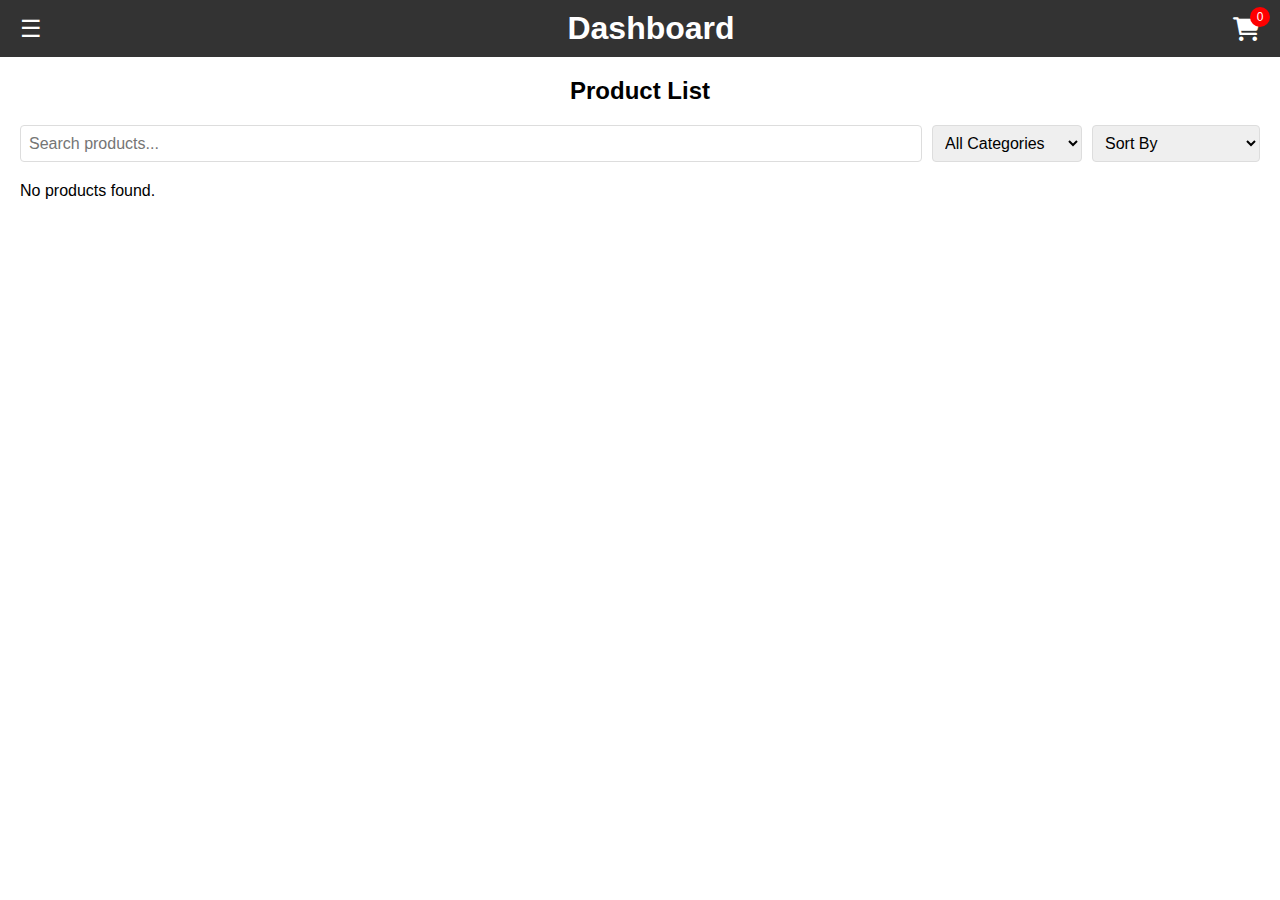
<file: grocery/index.html>
<!DOCTYPE html>
<html lang="en">
<head>
    <meta charset="UTF-8">
    <meta name="viewport" content="width=device-width, initial-scale=1.0">
    <title>Dashboard</title>
    <link rel="stylesheet" href="styles.css">
    <link rel="stylesheet" href="https://cdnjs.cloudflare.com/ajax/libs/font-awesome/6.0.0-beta3/css/all.min.css">
    <style>
        /* Basic reset */
        * {
            margin: 0;
            padding: 0;
            box-sizing: border-box;
        }
    
        body {
            font-family: Arial, sans-serif;
        }
    
        /* Navbar styles */
        .navbar {
            display: flex;
            align-items: center;
            justify-content: space-between;
            background-color: #333;
            color: white;
            padding: 10px 20px;
            position: relative;
        }
    
        .burger-menu {
            cursor: pointer;
            font-size: 24px;
            color: white;
            z-index: 2; /* Ensure it appears above other elements */
        }
    
        .nav-title {
            text-align: center;
            flex-grow: 1;
        }
    
        .nav-links {
            display: none; /* Hidden by default */
            flex-direction: column;
            background-color: #444;
            position: absolute;
            top: 50px;
            right: 0; /* Align it to the right */
            width: 200px; /* Adjust width as needed */
            padding: 10px;
            border-radius: 8px;
            z-index: 1; /* Ensure it appears above other elements */
        }
    
        .nav-links a {
            color: white;
            padding: 10px;
            text-decoration: none;
            display: block;
        }
    
        .nav-links a:hover {
            background-color: #555;
        }
    
        .nav-links.active {
            display: flex; /* Show links when active */
        }
    
        .shopping-icon {
            font-size: 24px;
            color: white;
            cursor: pointer;
            z-index: 2; /* Ensure it appears above the nav-links */
            display: flex;
            align-items: center;
        }

        .cart-count {
            position: absolute;
            top: -10px;
            right: -10px;
            background-color: red;
            color: white;
            border-radius: 50%;
            width: 20px;
            height: 20px;
            display: flex;
            align-items: center;
            justify-content: center;
            font-size: 12px;
        }

        /* Search, category, and sorting styles */
        .filter-container {
            display: flex;
            flex-wrap: wrap; /* Allow items to wrap on smaller screens */
            gap: 10px;
            margin: 20px 0;
            justify-content: center; /* Center items horizontally */
        }

        .search-bar, .category-select, .sort-select {
            padding: 8px;
            border: 1px solid #ddd;
            border-radius: 4px;
            font-size: 16px;
        }

        .search-bar {
            flex: 1;
            min-width: 200px; /* Ensure minimum width on smaller screens */
        }

        .category-select, .sort-select {
            min-width: 150px; /* Adjust based on your design */
        }
    
        /* Product items styling */
        .product-item {
            display: flex;
            flex-direction: column;
            align-items: center;
            border: 1px solid #ddd;
            padding: 10px;
            margin: 10px;
            background-color: #f9f9f9;
            border-radius: 8px;
            max-width: 300px;
            box-shadow: 0 2px 5px rgba(0, 0, 0, 0.1);
            position: relative; /* For positioning edit and delete icons */
        }
    
        .product-item img {
            max-width: 100%;
            height: auto;
            border-radius: 8px;
            margin-bottom: 10px;
        }
    
        .product-item h3 {
            margin-bottom: 10px;
        }
    
        .product-item p {
            margin: 5px 0;
        }
    
        .edit-delete-buttons {
            position: absolute;
            top: 10px;
            right: 10px;
            display: flex;
            gap: 10px;
        }
    
        .edit-delete-buttons i {
            cursor: pointer;
            color: #333;
        }
    
        .edit-delete-buttons i:hover {
            color: #555;
        }

        .cart-icon-container {
            margin-top: 10px;
            margin-bottom: 10px;
            display: flex;
            justify-content: center;
            width: 100%;
        }

        .cart-icon-container i {
            font-size: 24px;
            color: #333;
            cursor: pointer;
        }
    
        /* Media queries for mobile responsiveness */
        @media (max-width: 768px) {
            .nav-links {
                /* Maintain position just for mobile view */
                flex-direction: column;
                background-color: #333;
                top: 50px; /* Adjust to place it below the burger menu */
                right: 0;
                width: 60%; /* Adjust width for mobile view */
            }
    
            .filter-container {
                flex-direction: column; /* Stack items vertically */
                align-items: stretch; /* Make items full width */
            }

            .search-bar, .category-select, .sort-select {
                width: 100%; /* Full width on mobile */
            }

            .product-item {
                width: 90%;
                margin: 10px auto;
            }
        }
    </style>
</head>
<body>
    <nav class="navbar">
        <div class="burger-menu" onclick="toggleMenu()">☰</div>
        <h1 class="nav-title">Dashboard</h1>
        <div class="nav-links" id="navLinks">
            <a href="add-product.html">Add Product</a>
            <a href="mycart.html">Cart</a>
            <a href="logout.html">Logout</a>
        </div>
        <div class="shopping-icon" onclick="window.location.href='mycart.html'">
            <i class="fas fa-shopping-cart"></i>
            <div id="cartCount" class="cart-count">0</div>
        </div>
    </nav>

    <div class="content">
        <h2 style="text-align: center;">Product List</h2>
        
        <!-- Filter container -->
        <div class="filter-container">
            <input type="text" id="searchBar" class="search-bar" placeholder="Search products...">
            <select id="categorySelect" class="category-select">
                <option value="">All Categories</option>
                <option value="fruit">Fruit</option>
                <option value="vegetable">Vegetable</option>
                <option value="canned goods">Canned Goods</option>
                <option value="crackers">Crackers</option>
            </select>
            <select id="sortSelect" class="sort-select">
                <option value="default">Sort By</option>
                <option value="price-asc">Price: Low to High</option>
                <option value="price-desc">Price: High to Low</option>
            </select>
        </div>

        <div id="productItems" class="product-list"></div>
    </div>

    <script>
        function toggleMenu() {
            const navLinks = document.getElementById('navLinks');
            navLinks.classList.toggle('active');
        }

        function updateCartCount() {
            const cart = JSON.parse(localStorage.getItem('cart')) || [];
            const cartCount = document.getElementById('cartCount');
            cartCount.textContent = cart.length;
        }

        function addToCart(product) {
            let cart = JSON.parse(localStorage.getItem('cart')) || [];
            cart.push(product);
            localStorage.setItem('cart', JSON.stringify(cart));
            updateCartCount();
        }

        function editProduct(index) {
            // Redirect to edit-product.html with the index as a query parameter
            window.location.href = `edit-product.html?index=${index}`;
        }

        function deleteProduct(index) {
            let products = JSON.parse(localStorage.getItem('products')) || [];
            products.splice(index, 1);
            localStorage.setItem('products', JSON.stringify(products));
            window.location.reload(); // Refresh the page to reflect changes
        }

        function filterProducts() {
            const searchTerm = document.getElementById('searchBar').value.toLowerCase();
            const category = document.getElementById('categorySelect').value;
            const sortOrder = document.getElementById('sortSelect').value;

            let products = JSON.parse(localStorage.getItem('products')) || [];

            // Filter by search term and category
            products = products.filter(product => {
                const matchesSearch = product.name.toLowerCase().includes(searchTerm);
                const matchesCategory = !category || product.category === category;
                return matchesSearch && matchesCategory;
            });

            // Sort products
            if (sortOrder === 'price-asc') {
                products.sort((a, b) => a.price - b.price);
            } else if (sortOrder === 'price-desc') {
                products.sort((a, b) => b.price - a.price);
            }

            return products;
        }

        function displayProducts() {
            const productItems = document.getElementById('productItems');
            const products = filterProducts();

            if (products.length > 0) {
                productItems.innerHTML = ''; // Clear existing items

                products.forEach((product, index) => {
                    productItems.innerHTML += `
                        <div class="product-item">
                            <img src="${product.image}" alt="${product.name}">
                            <h3>${product.name}</h3>
                            <p><strong>Brand:</strong> ${product.brand}</p>
                            <p><strong>Price:</strong> $${product.price}</p>
                            <p><strong>Weight/Volume:</strong> ${product.weightVolume}</p>
                            <p><strong>Quantity:</strong> ${product.quantity}</p>
                            <p><strong>Store:</strong> ${product.store}</p>
                            <div class="edit-delete-buttons">
                                <i class="fas fa-edit" onclick="editProduct(${index})"></i>
                                <i class="fas fa-trash" onclick="deleteProduct(${index})"></i>
                            </div>
                            <div class="cart-icon-container">
                                <i class="fas fa-cart-plus" onclick="addToCart(${JSON.stringify(product)})"></i>
                            </div>
                        </div>
                    `;
                });
            } else {
                productItems.innerHTML = '<p>No products found.</p>';
            }
        }

        document.getElementById('searchBar').addEventListener('input', displayProducts);
        document.getElementById('categorySelect').addEventListener('change', displayProducts);
        document.getElementById('sortSelect').addEventListener('change', displayProducts);

        // Initial display of products
        displayProducts();

        // Update cart count on page load
        updateCartCount();
    </script>
</body>
</html>
</file>
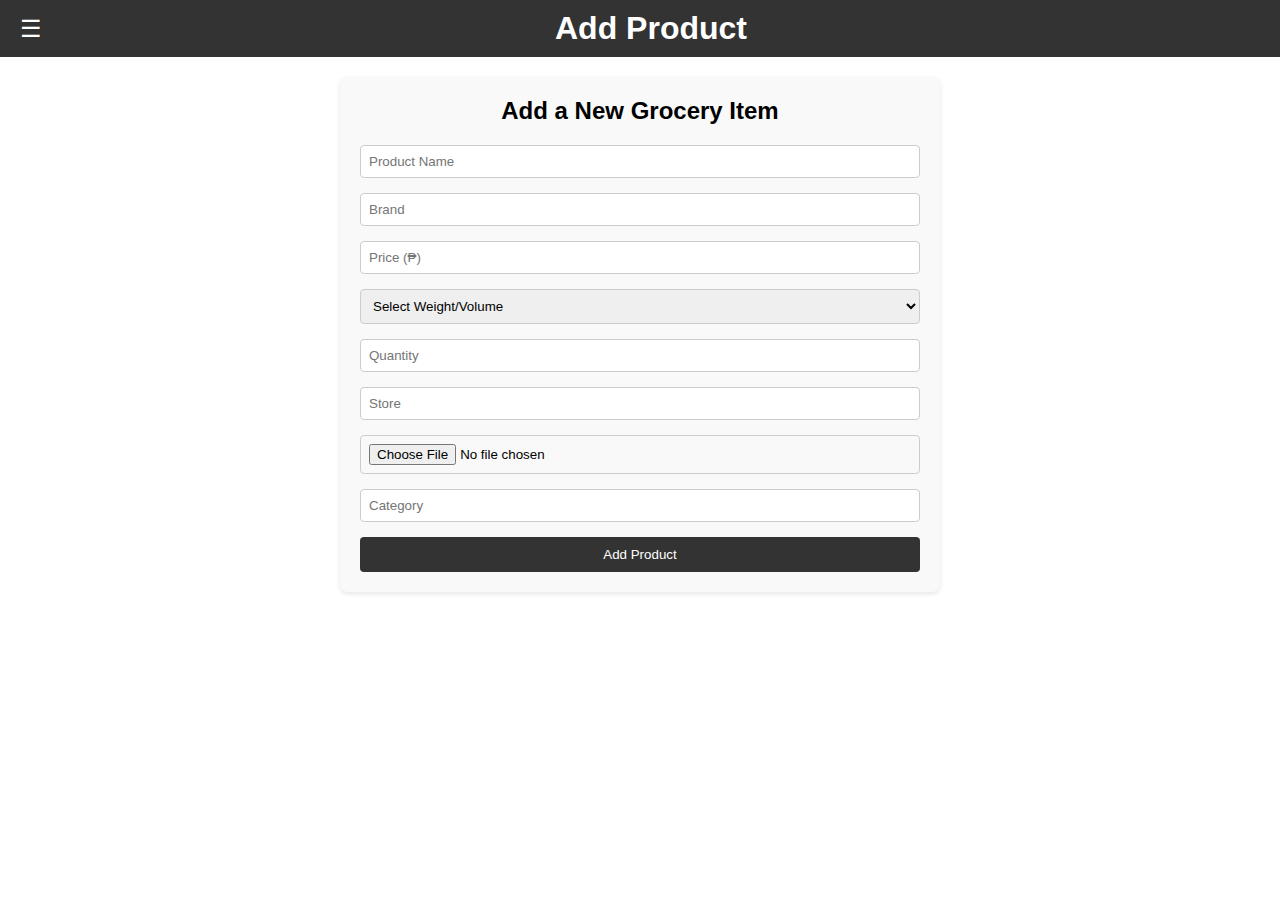
<file: grocery/add-product.html>
<!DOCTYPE html>
<html lang="en">
<head>
    <meta charset="UTF-8">
    <meta name="viewport" content="width=device-width, initial-scale=1.0">
    <title>Add Product</title>
    <link rel="stylesheet" href="styles.css">
    <style>
        /* Basic reset */
        * {
            margin: 0;
            padding: 0;
            box-sizing: border-box;
        }

        body {
            font-family: Arial, sans-serif;
        }

        /* Navbar styles */
        .navbar {
            display: flex;
            align-items: center;
            justify-content: space-between;
            background-color: #333;
            color: white;
            padding: 10px 20px;
            position: relative;
        }

        .burger-menu {
            cursor: pointer;
            font-size: 24px;
            color: white;
        }

        .nav-title {
            text-align: center;
            flex-grow: 1;
        }

        .nav-links {
            display: none;
            flex-direction: column;
            background-color: #444;
            position: absolute;
            top: 50px;
            left: 10px;
            width: 150px;
            padding: 10px;
            border-radius: 8px;
            z-index: 1;
        }

        .nav-links a {
            color: white;
            padding: 10px;
            text-decoration: none;
        }

        .nav-links a:hover {
            background-color: #555;
        }

        .nav-links.active {
            display: flex;
        }

        .shopping-icon {
            font-size: 24px;
            color: white;
            cursor: pointer;
            z-index: 2;
        }

        /* Form styling */
        .content {
            padding: 20px;
            max-width: 600px;
            margin: 20px auto;
            background-color: #f9f9f9;
            border-radius: 8px;
            box-shadow: 0 2px 5px rgba(0, 0, 0, 0.1);
        }

        h2 {
            text-align: center;
            margin-bottom: 20px;
        }

        .form-group {
            margin-bottom: 15px;
        }

        input[type="text"],
        input[type="number"],
        input[type="file"],
        select {
            width: 100%;
            padding: 8px;
            border: 1px solid #ccc;
            border-radius: 4px;
        }

        button[type="submit"] {
            display: block;
            width: 100%;
            padding: 10px;
            background-color: #333;
            color: white;
            border: none;
            border-radius: 4px;
            cursor: pointer;
        }

        button[type="submit"]:hover {
            background-color: #555;
        }

        /* Media queries for mobile responsiveness */
        @media (max-width: 768px) {
            .nav-links {
                /* Adjust position and width for mobile view */
                left: 0;
                top: 50px; /* Place below the burger menu */
                width: 40%; /* Full width on mobile */
            }

            .content {
                width: 90%;
                margin: 20px auto;
            }
        }
    </style>
</head>
<body>
    <nav class="navbar">
        <div class="burger-menu" onclick="toggleMenu()">☰</div>
        <h1 class="nav-title">Add Product</h1>
        <div class="nav-links" id="navLinks">
            <a href="index.html">Dashboard</a>
            <a href="mycart.html">Cart</a>
            <a href="logout.html">Logout</a>
        </div>
        <div class="shopping-icon">
            <i class="fas fa-shopping-cart"></i>
        </div>
    </nav>

    <div class="content">
        <h2>Add a New Grocery Item</h2>
        <form id="add-product-form" enctype="multipart/form-data">
            <div class="form-group">
                <input type="text" id="product-name" placeholder="Product Name" required>
            </div>
            <div class="form-group">
                <input type="text" id="brand" placeholder="Brand" required>
            </div>
            <div class="form-group">
                <input type="number" id="price" step="0.01" placeholder="Price (₱)" required>
            </div>
            <div class="form-group">
                <select id="weight" required>
                    <option value="" disabled selected>Select Weight/Volume</option>
                    <option value="100g">100g</option>
                    <option value="200g">200g</option>
                    <option value="500g">500g</option>
                    <option value="1kg">1kg</option>
                    <option value="1L">1L</option>
                    <option value="2L">2L</option>
                    <!-- Add more options as needed -->
                </select>
            </div>
            <div class="form-group">
                <input type="number" id="quantity" placeholder="Quantity" required>
            </div>
            <div class="form-group">
                <input type="text" id="store" placeholder="Store" required>
            </div>
            <div class="form-group">
                <input type="file" id="image" accept="image/*">
            </div>
            <div class="form-group">
                <input type="text" id="category" placeholder="Category" required>
            </div>
            <button type="submit">Add Product</button>
        </form>
    </div>

    <script>
        function toggleMenu() {
            const navLinks = document.getElementById('navLinks');
            navLinks.classList.toggle('active');
        }

        function saveProduct(product) {
            let products = JSON.parse(localStorage.getItem('products')) || [];
            products.push(product);
            localStorage.setItem('products', JSON.stringify(products));
        }

        document.getElementById('add-product-form').addEventListener('submit', function(event) {
            event.preventDefault();

            const productName = document.getElementById('product-name').value;
            const brand = document.getElementById('brand').value;
            const price = parseFloat(document.getElementById('price').value);
            const weight = document.getElementById('weight').value;
            const quantity = parseInt(document.getElementById('quantity').value);
            const store = document.getElementById('store').value;
            const image = document.getElementById('image').files[0];
            const category = document.getElementById('category').value;

            if (productName && brand && price && weight && quantity && store) {
                const reader = new FileReader();

                reader.onloadend = function() {
                    const product = {
                        name: productName,
                        brand: brand,
                        price: price,
                        weight: weight,
                        quantity: quantity,
                        store: store,
                        image: reader.result,
                        category: category
                    };

                    saveProduct(product);
                    alert('Product added successfully!');
                    window.location.href = 'index.html'; // Redirect to index.html
                };

                if (image) {
                    reader.readAsDataURL(image);
                } else {
                    const product = {
                        name: productName,
                        brand: brand,
                        price: price,
                        weight: weight,
                        quantity: quantity,
                        store: store,
                        image: '', // No image provided
                        category: category
                    };

                    saveProduct(product);
                    alert('Product added successfully!');
                    window.location.href = 'index.html'; // Redirect to index.html
                }
            } else {
                alert('Please fill in all required fields.');
            }
        });
    </script>
</body>
</html>
</file>
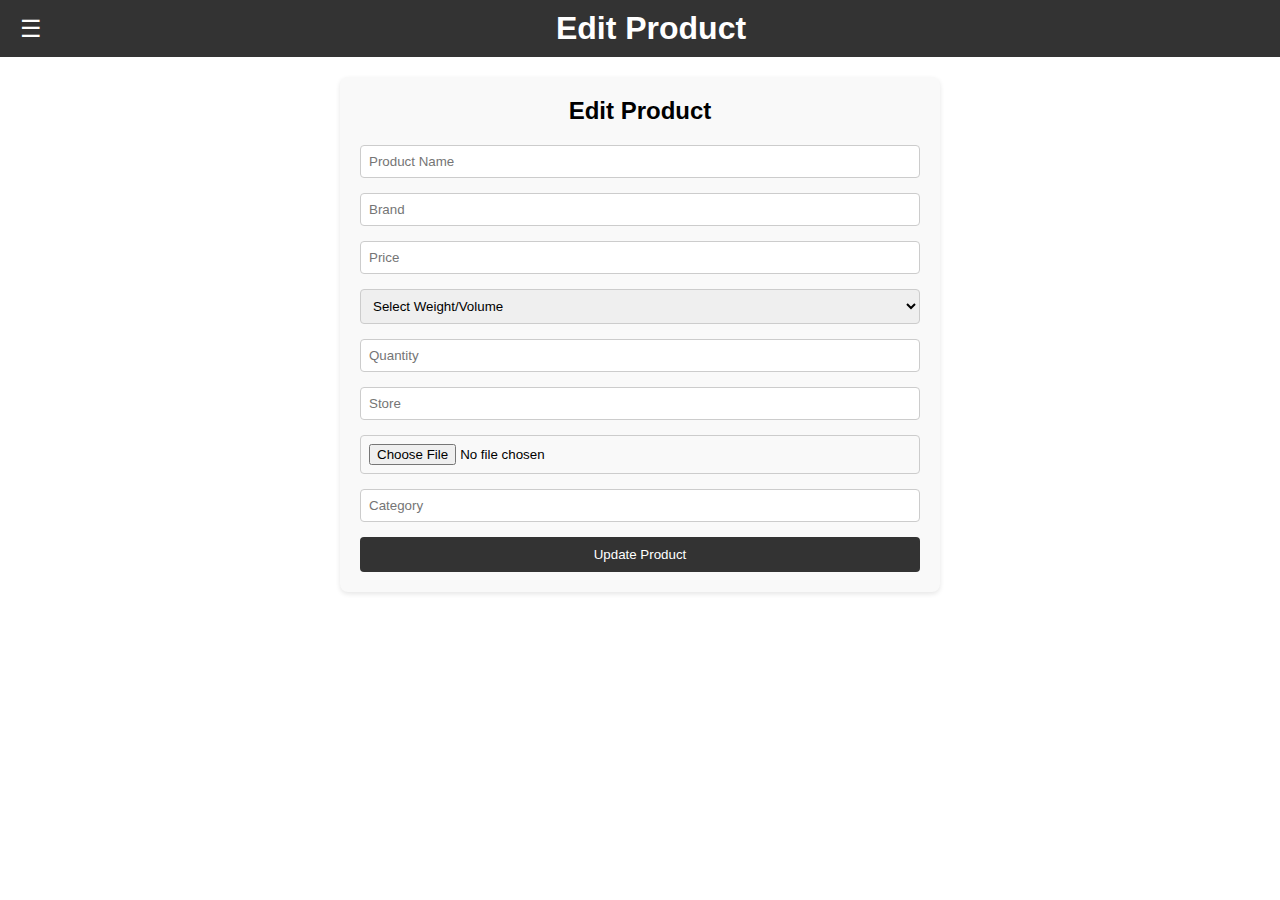
<file: grocery/edit-product.html>
<!DOCTYPE html>
<html lang="en">
<head>
    <meta charset="UTF-8">
    <meta name="viewport" content="width=device-width, initial-scale=1.0">
    <title>Edit Product</title>
    <link rel="stylesheet" href="styles.css">
    <style>
        /* Basic reset */
        * {
            margin: 0;
            padding: 0;
            box-sizing: border-box;
        }

        body {
            font-family: Arial, sans-serif;
        }

        /* Navbar styles */
        .navbar {
            display: flex;
            align-items: center;
            justify-content: space-between;
            background-color: #333;
            color: white;
            padding: 10px 20px;
            position: relative;
        }

        .burger-menu {
            cursor: pointer;
            font-size: 24px;
            color: white;
        }

        .nav-title {
            text-align: center;
            flex-grow: 1;
        }

        .nav-links {
            display: none;
            flex-direction: column;
            background-color: #444;
            position: absolute;
            top: 50px;
            left: 10px;
            width: 150px;
            padding: 10px;
            border-radius: 8px;
            z-index: 1;
        }

        .nav-links a {
            color: white;
            padding: 10px;
            text-decoration: none;
        }

        .nav-links a:hover {
            background-color: #555;
        }

        .nav-links.active {
            display: flex;
        }

        .shopping-icon {
            font-size: 24px;
            color: white;
            cursor: pointer;
            z-index: 2;
        }

        /* Form styling */
        .content {
            padding: 20px;
            max-width: 600px;
            margin: 20px auto;
            background-color: #f9f9f9;
            border-radius: 8px;
            box-shadow: 0 2px 5px rgba(0, 0, 0, 0.1);
        }

        h2 {
            text-align: center;
            margin-bottom: 20px;
        }

        .form-group {
            margin-bottom: 15px;
        }

        input[type="text"],
        input[type="number"],
        input[type="file"],
        select {
            width: 100%;
            padding: 8px;
            border: 1px solid #ccc;
            border-radius: 4px;
        }

        button[type="submit"] {
            display: block;
            width: 100%;
            padding: 10px;
            background-color: #333;
            color: white;
            border: none;
            border-radius: 4px;
            cursor: pointer;
        }

        button[type="submit"]:hover {
            background-color: #555;
        }

        /* Media queries for mobile responsiveness */
        @media (max-width: 768px) {
            .nav-links {
                /* Adjust position and width for mobile view */
                left: 0;
                top: 50px; /* Place below the burger menu */
                width: 40%; /* Full width on mobile */
            }

            .content {
                width: 90%;
                margin: 20px auto;
            }
        }
    </style>
</head>
<body>
    <nav class="navbar">
        <div class="burger-menu" onclick="toggleMenu()">☰</div>
        <h1 class="nav-title">Edit Product</h1>
        <div class="nav-links" id="navLinks">
            <a href="index.html">Dashboard</a>
            <a href="add-product.html">Add Product</a>
        </div>
        <div class="shopping-icon">
            <i class="fas fa-shopping-cart"></i>
        </div>
    </nav>

    <div class="content">
        <h2>Edit Product</h2>
        <form id="edit-product-form" enctype="multipart/form-data">
            <div class="form-group">
                <input type="text" id="product-name" placeholder="Product Name" required>
            </div>
            <div class="form-group">
                <input type="text" id="brand" placeholder="Brand" required>
            </div>
            <div class="form-group">
                <input type="number" id="price" step="0.01" placeholder="Price" required>
            </div>
            <div class="form-group">
                <select id="weight" required>
                    <option value="" disabled selected>Select Weight/Volume</option>
                    <option value="100g">100g</option>
                    <option value="200g">200g</option>
                    <option value="500g">500g</option>
                    <option value="1kg">1kg</option>
                    <option value="1L">1L</option>
                    <option value="2L">2L</option>
                    <!-- Add more options as needed -->
                </select>
            </div>
            <div class="form-group">
                <input type="number" id="quantity" placeholder="Quantity" required>
            </div>
            <div class="form-group">
                <input type="text" id="store" placeholder="Store" required>
            </div>
            <div class="form-group">
                <input type="file" id="image" accept="image/*">
            </div>
            <div class="form-group">
                <input type="text" id="category" placeholder="Category" required>
            </div>
            <button type="submit">Update Product</button>
        </form>
    </div>

    <script>
        function toggleMenu() {
            const navLinks = document.getElementById('navLinks');
            navLinks.classList.toggle('active');
        }

        document.addEventListener('DOMContentLoaded', function() {
            const urlParams = new URLSearchParams(window.location.search);
            const index = urlParams.get('index');

            if (index !== null) {
                const products = JSON.parse(localStorage.getItem('products')) || [];
                const product = products[index];

                if (product) {
                    document.getElementById('product-name').value = product.name;
                    document.getElementById('brand').value = product.brand;
                    document.getElementById('price').value = product.price;
                    document.getElementById('weight').value = product.weight;
                    document.getElementById('quantity').value = product.quantity;
                    document.getElementById('store').value = product.store;
                    document.getElementById('category').value = product.category;
                }
            }
        });

        document.getElementById('edit-product-form').addEventListener('submit', function(event) {
            event.preventDefault();

            const urlParams = new URLSearchParams(window.location.search);
            const index = urlParams.get('index');

            if (index !== null) {
                const products = JSON.parse(localStorage.getItem('products')) || [];

                const productName = document.getElementById('product-name').value;
                const brand = document.getElementById('brand').value;
                const price = parseFloat(document.getElementById('price').value);
                const weight = document.getElementById('weight').value;
                const quantity = parseInt(document.getElementById('quantity').value);
                const store = document.getElementById('store').value;
                const image = document.getElementById('image').files[0];
                const category = document.getElementById('category').value;

                if (productName && brand && price && weight && quantity && store) {
                    const reader = new FileReader();

                    reader.onloadend = function() {
                        products[index] = {
                            name: productName,
                            brand: brand,
                            price: price,
                            weight: weight,
                            quantity: quantity,
                            store: store,
                            image: reader.result,
                            category: category
                        };

                        localStorage.setItem('products', JSON.stringify(products));
                        alert('Product updated successfully!');
                        window.location.href = 'index.html'; // Redirect to index.html
                    };

                    if (image) {
                        reader.readAsDataURL(image);
                    } else {
                        products[index] = {
                            name: productName,
                            brand: brand,
                            price: price,
                            weight: weight,
                            quantity: quantity,
                            store: store,
                            image: products[index].image, // Keep existing image if none provided
                            category: category
                        };

                        localStorage.setItem('products', JSON.stringify(products));
                        alert('Product updated successfully!');
                        window.location.href = 'index.html'; // Redirect to index.html
                    }
                } else {
                    alert('Please fill in all required fields.');
                }
            }
        });
    </script>
</body>
</html>
</file>
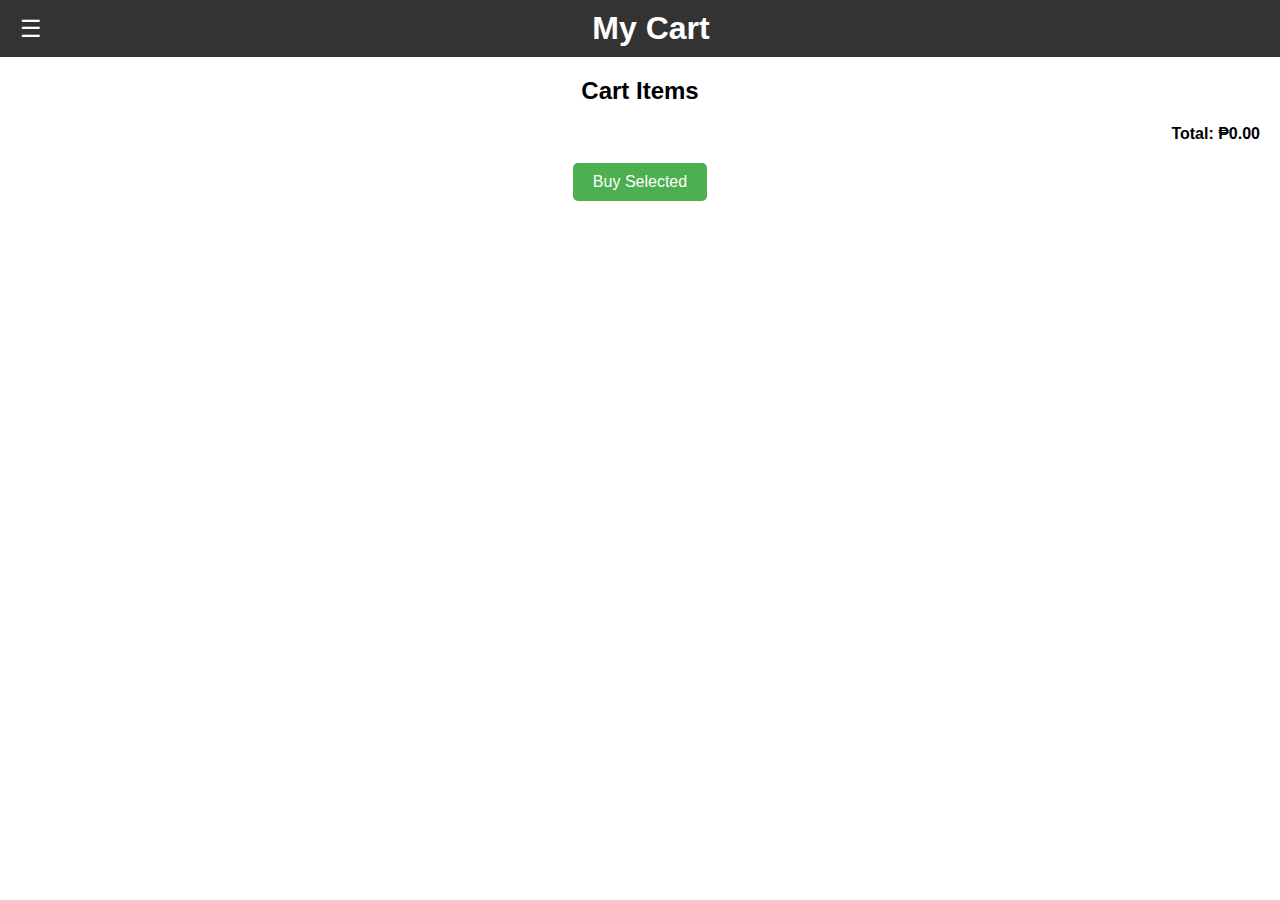
<file: grocery/mycart.html>
<!DOCTYPE html>
<html lang="en">
<head>
    <meta charset="UTF-8">
    <meta name="viewport" content="width=device-width, initial-scale=1.0">
    <title>My Cart</title>
    <link rel="stylesheet" href="styles.css">
    <link rel="stylesheet" href="https://cdnjs.cloudflare.com/ajax/libs/font-awesome/6.0.0-beta3/css/all.min.css">
    <style>
        /* Basic reset */
        * {
            margin: 0;
            padding: 0;
            box-sizing: border-box;
        }

        body {
            font-family: Arial, sans-serif;
        }

        /* Navbar styles */
        .navbar {
            display: flex;
            align-items: center;
            justify-content: space-between;
            background-color: #333;
            color: white;
            padding: 10px 20px;
        }

        .burger-menu {
            cursor: pointer;
            font-size: 24px;
            color: white;
        }

        .nav-title {
            text-align: center;
            flex-grow: 1;
        }

        .nav-links {
            display: none; /* Hidden by default */
            flex-direction: column;
            background-color: #444;
            position: absolute;
            top: 50px;
            right: 0;
            width: 200px;
            padding: 10px;
            border-radius: 8px;
        }

        .nav-links a {
            color: white;
            padding: 10px;
            text-decoration: none;
            display: block;
        }

        .nav-links a:hover {
            background-color: #555;
        }

        .nav-links.active {
            display: flex; /* Show links when active */
        }

        /* Cart items styling */
        .cart-item {
            display: flex;
            align-items: center;
            border: 1px solid #ddd;
            padding: 10px;
            margin: 10px;
            background-color: #f9f9f9;
            border-radius: 8px;
            max-width: 500px;
            box-shadow: 0 2px 5px rgba(0, 0, 0, 0.1);
            position: relative;
            transition: transform 0.3s;
        }

        .cart-item img {
            max-width: 80px; /* Adjust image size */
            height: auto;
            border-radius: 8px;
            margin-right: 10px;
        }

        .cart-item div {
            flex-grow: 1;
        }

        .cart-item h3 {
            margin-bottom: 5px;
        }

        .cart-item p {
            margin: 5px 0;
        }

        .remove-item {
            cursor: pointer;
            color: #d9534f;
            position: absolute;
            top: 10px;
            right: 10px;
        }

        .remove-item:hover {
            color: #c9302c;
        }

        .total-price {
            text-align: right;
            margin-top: 20px;
            font-weight: bold;
        }

        .quantity-input {
            width: 60px;
            padding: 5px;
            margin: 0 10px;
            text-align: center;
        }

        .checkbox {
            margin-right: 10px;
        }

        .checked {
            transform: translateY(20px); /* Moves item down when checked */
            opacity: 0.6; /* Optional: reduce opacity for checked items */
            text-decoration: line-through; /* Cross out the item */
        }

        .purchase-history-item {
            display: flex;
            align-items: center;
            border: 1px solid #ddd;
            padding: 10px;
            margin: 10px;
            background-color: #f9f9f9;
            border-radius: 8px;
            max-width: 500px;
            box-shadow: 0 2px 5px rgba(0, 0, 0, 0.1);
            position: relative;
        }

        .purchase-history-item img {
            max-width: 80px; /* Adjust image size */
            height: auto;
            border-radius: 8px;
            margin-right: 10px;
        }

        .purchase-history-item div {
            flex-grow: 1;
        }

        .purchase-history-item h3 {
            margin-bottom: 5px;
        }

        .purchase-history-item p {
            margin: 5px 0;
        }

        .buy-selected-button {
            display: block;
            margin: 20px auto;
            padding: 10px 20px;
            background-color: #4CAF50;
            color: white;
            border: none;
            border-radius: 5px;
            font-size: 16px;
            cursor: pointer;
        }

        .buy-selected-button:hover {
            background-color: #45a049;
        }
    </style>
</head>
<body>
    <nav class="navbar">
        <div class="burger-menu" onclick="toggleMenu()">☰</div>
        <h1 class="nav-title">My Cart</h1>
        <div class="nav-links" id="navLinks">
            <a href="index.html">Dashboard</a>
            <a href="add-product.html">Add Product</a>
            <a href="logout.html">Logout</a>
        </div>
    </nav>

    <div class="content">
        <h2 style="text-align: center;">Cart Items</h2>
        <div id="cartItems" class="cart-list"></div>
        <div id="totalPrice" class="total-price">Total: ₱0.00</div>
        <button class="buy-selected-button" onclick="buySelected()">Buy Selected</button>
        <div id="purchaseHistory" class="purchase-history"></div>
    </div>

    <script>
        function toggleMenu() {
            const navLinks = document.getElementById('navLinks');
            navLinks.classList.toggle('active');
        }

        function updateCart() {
            const cartItemsContainer = document.getElementById('cartItems');
            const totalPriceContainer = document.getElementById('totalPrice');
            const cart = JSON.parse(localStorage.getItem('cart')) || [];
            
            cartItemsContainer.innerHTML = ''; // Clear existing items
            let totalPrice = 0;

            cart.forEach((product, index) => {
                const cartItem = document.createElement('div');
                cartItem.className = 'cart-item';

                const checkbox = document.createElement('input');
                checkbox.type = 'checkbox';
                checkbox.className = 'checkbox';
                checkbox.dataset.index = index;
                checkbox.onchange = () => updateItemState(checkbox, index);
                cartItem.appendChild(checkbox);

                const img = document.createElement('img');
                img.src = product.image || 'default-image.png'; // Use a default image if none provided
                img.alt = product.name;
                cartItem.appendChild(img);

                const details = document.createElement('div');

                const productName = document.createElement('h3');
                productName.textContent = product.name;
                details.appendChild(productName);

                const price = document.createElement('p');
                price.textContent = `Price: ₱${product.price.toFixed(2)}`;
                details.appendChild(price);

                const quantityInput = document.createElement('input');
                quantityInput.type = 'number';
                quantityInput.value = product.quantity;
                quantityInput.className = 'quantity-input';
                quantityInput.min = 1;
                quantityInput.onchange = () => updateQuantity(index, quantityInput.value);
                details.appendChild(quantityInput);

                const removeIcon = document.createElement('i');
                removeIcon.className = 'fas fa-trash remove-item';
                removeIcon.onclick = () => removeFromCart(index);
                details.appendChild(removeIcon);

                cartItem.appendChild(details);
                cartItemsContainer.appendChild(cartItem);

                totalPrice += product.price * product.quantity;
            });

            totalPriceContainer.textContent = `Total: ₱${totalPrice.toFixed(2)}`;
        }

        function updateItemState(checkbox, index) {
            const cartItems = document.querySelectorAll('.cart-item');
            if (checkbox.checked) {
                cartItems[index].classList.add('checked');
            } else {
                cartItems[index].classList.remove('checked');
            }
        }

        function updateQuantity(index, quantity) {
            const cart = JSON.parse(localStorage.getItem('cart')) || [];
            cart[index].quantity = parseInt(quantity);
            localStorage.setItem('cart', JSON.stringify(cart));
            updateCart(); // Refresh cart view
        }

        function removeFromCart(index) {
            let cart = JSON.parse(localStorage.getItem('cart')) || [];
            cart.splice(index, 1);
            localStorage.setItem('cart', JSON.stringify(cart));
            updateCart(); // Refresh cart view
        }

        function buySelected() {
            const cart = JSON.parse(localStorage.getItem('cart')) || [];
            const purchaseHistoryContainer = document.getElementById('purchaseHistory');
            purchaseHistoryContainer.innerHTML = '<h3>Purchase History</h3>';
            let historyTotal = 0;
            const itemsToBuy = [];
            
            cart.forEach((product, index) => {
                const checkbox = document.querySelectorAll('.cart-item .checkbox')[index];
                if (checkbox.checked) {
                    itemsToBuy.push(product);
                    const purchaseItem = document.createElement('div');
                    purchaseItem.className = 'purchase-history-item';

                    const img = document.createElement('img');
                    img.src = product.image || 'default-image.png'; // Use a default image if none provided
                    img.alt = product.name;
                    purchaseItem.appendChild(img);

                    const details = document.createElement('div');

                    const productName = document.createElement('h3');
                    productName.textContent = product.name;
                    details.appendChild(productName);

                    const price = document.createElement('p');
                    price.textContent = `Price: ₱${product.price.toFixed(2)}`;
                    details.appendChild(price);

                    const quantity = document.createElement('p');
                    quantity.textContent = `Quantity: ${product.quantity}`;
                    details.appendChild(quantity);

                    purchaseItem.appendChild(details);
                    purchaseHistoryContainer.appendChild(purchaseItem);

                    historyTotal += product.price * product.quantity;

                    // Remove the purchased items from the cart
                    cart.splice(index, 1);
                }
            });

            // Update purchase history total
            if (historyTotal > 0) {
                const totalHistory = document.createElement('p');
                totalHistory.style.fontWeight = 'bold';
                totalHistory.textContent = `Total: ₱${historyTotal.toFixed(2)}`;
                purchaseHistoryContainer.appendChild(totalHistory);
            }

            // Update cart in localStorage
            localStorage.setItem('cart', JSON.stringify(cart));
            updateCart(); // Refresh cart view
        }

        document.addEventListener('DOMContentLoaded', function() {
            updateCart(); // Initialize cart on page load
        });
    </script>
</body>
</html>
</file>
<file: grocery/styles.css>
/* Basic reset */
* {
    margin: 0;
    padding: 0;
    box-sizing: border-box;
}

body {
    font-family: Arial, sans-serif;
}

/* Navbar styles */
.navbar {
    display: flex;
    align-items: center;
    justify-content: space-between;
    background-color: #333;
    color: white;
    padding: 10px 20px;
    position: relative; /* Relative positioning for the dropdown and shopping icon */
}

.burger-menu {
    cursor: pointer;
    font-size: 24px;
    color: white;
}

.nav-title {
    text-align: center;
    flex-grow: 1;
}

/* Shopping icon position */
.shopping-icon {
    font-size: 24px;
    color: white;
    cursor: pointer;
    position: absolute;
    right: 20px; /* Keep it at the far right */
    top: 50%; /* Vertically center */
    transform: translateY(-50%);
}

/* Dropdown navigation links */
.nav-links {
    display: none; /* Hidden by default */
    flex-direction: column;
    position: absolute;
    top: 50px;
    left: 0;
    background-color: #444;
    width: 200px;
    z-index: 10; /* Ensure it appears above other elements */
}

.nav-links a {
    color: white;
    padding: 10px;
    text-decoration: none;
}

.nav-links a:hover {
    background-color: #555;
}

/* Show the navigation links when they are toggled */
.nav-links.active {
    display: flex;
}

/* Media queries for mobile responsiveness */
@media (max-width: 768px) {
    .nav-links {
        display: none; /* Hide links by default on small screens */
        flex-direction: column;
        background-color: #333;
        position: absolute;
        top: 50px;
        right: 20px;
        padding: 10px;
        border-radius: 8px;
    }

    .nav-links.active {
        display: flex; /* Show links when active */
    }

    .burger-menu {
        display: block; /* Show burger menu on smaller screens */
    }
}

/* Content area styling */
.content {
    padding: 20px;
}
</file>
